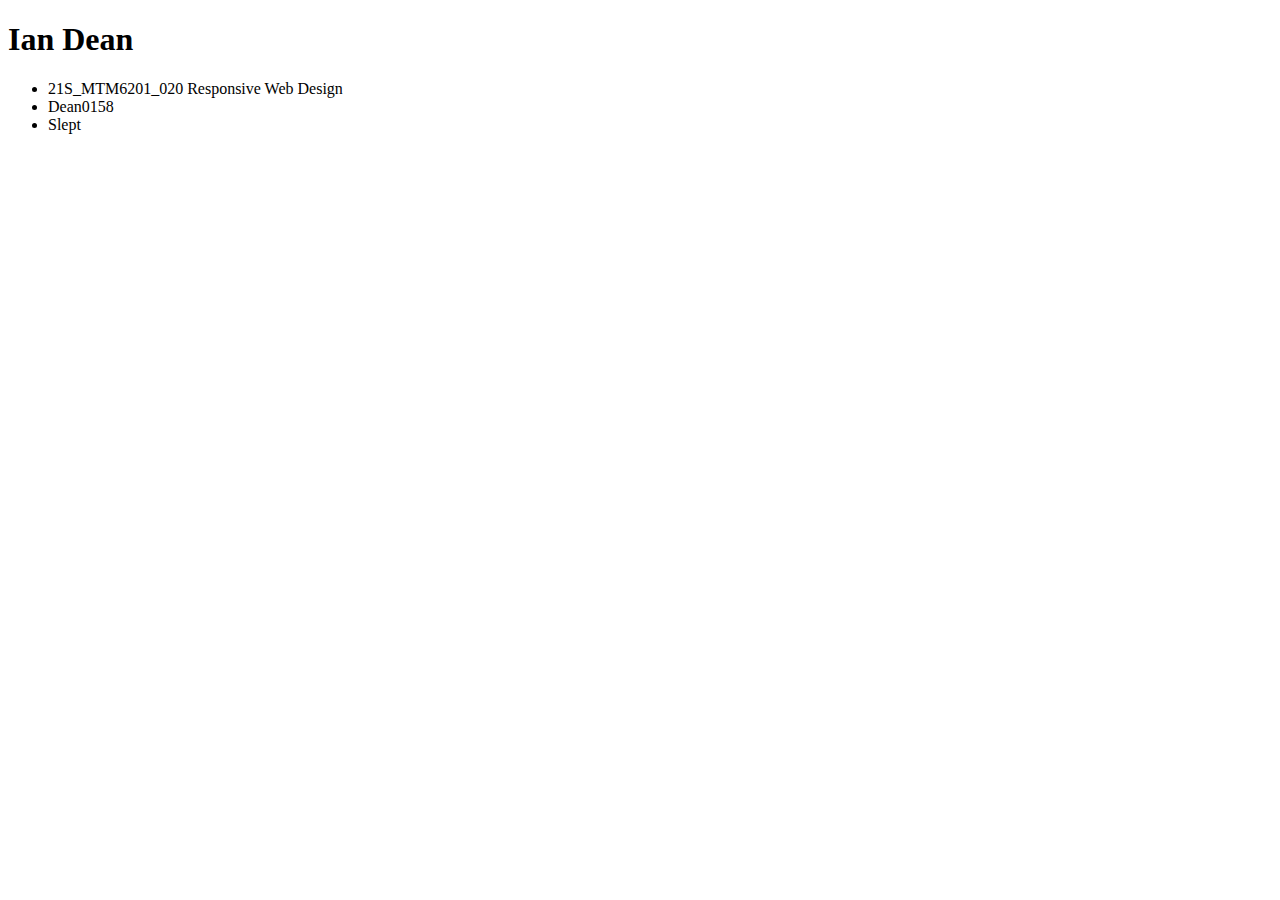
<file: github-pages/index.html>
<!DOCTYPE html>
<html lang="en">

<head>
    <meta charset="UTF-8">
    <meta http-equiv="X-UA-Compatible" content="IE=edge">
    <meta name="viewpoint" content="width=device-width, initial-scale=1.0">
    <title>Github Pages</title>
</head>

<body> 
    <h1>Ian Dean</h1>
    <ul>
        <li>21S_MTM6201_020 Responsive Web Design</li>
        <li>Dean0158</li>
        <li>Slept</li>
    </ul>
</body>
</html>
</file>
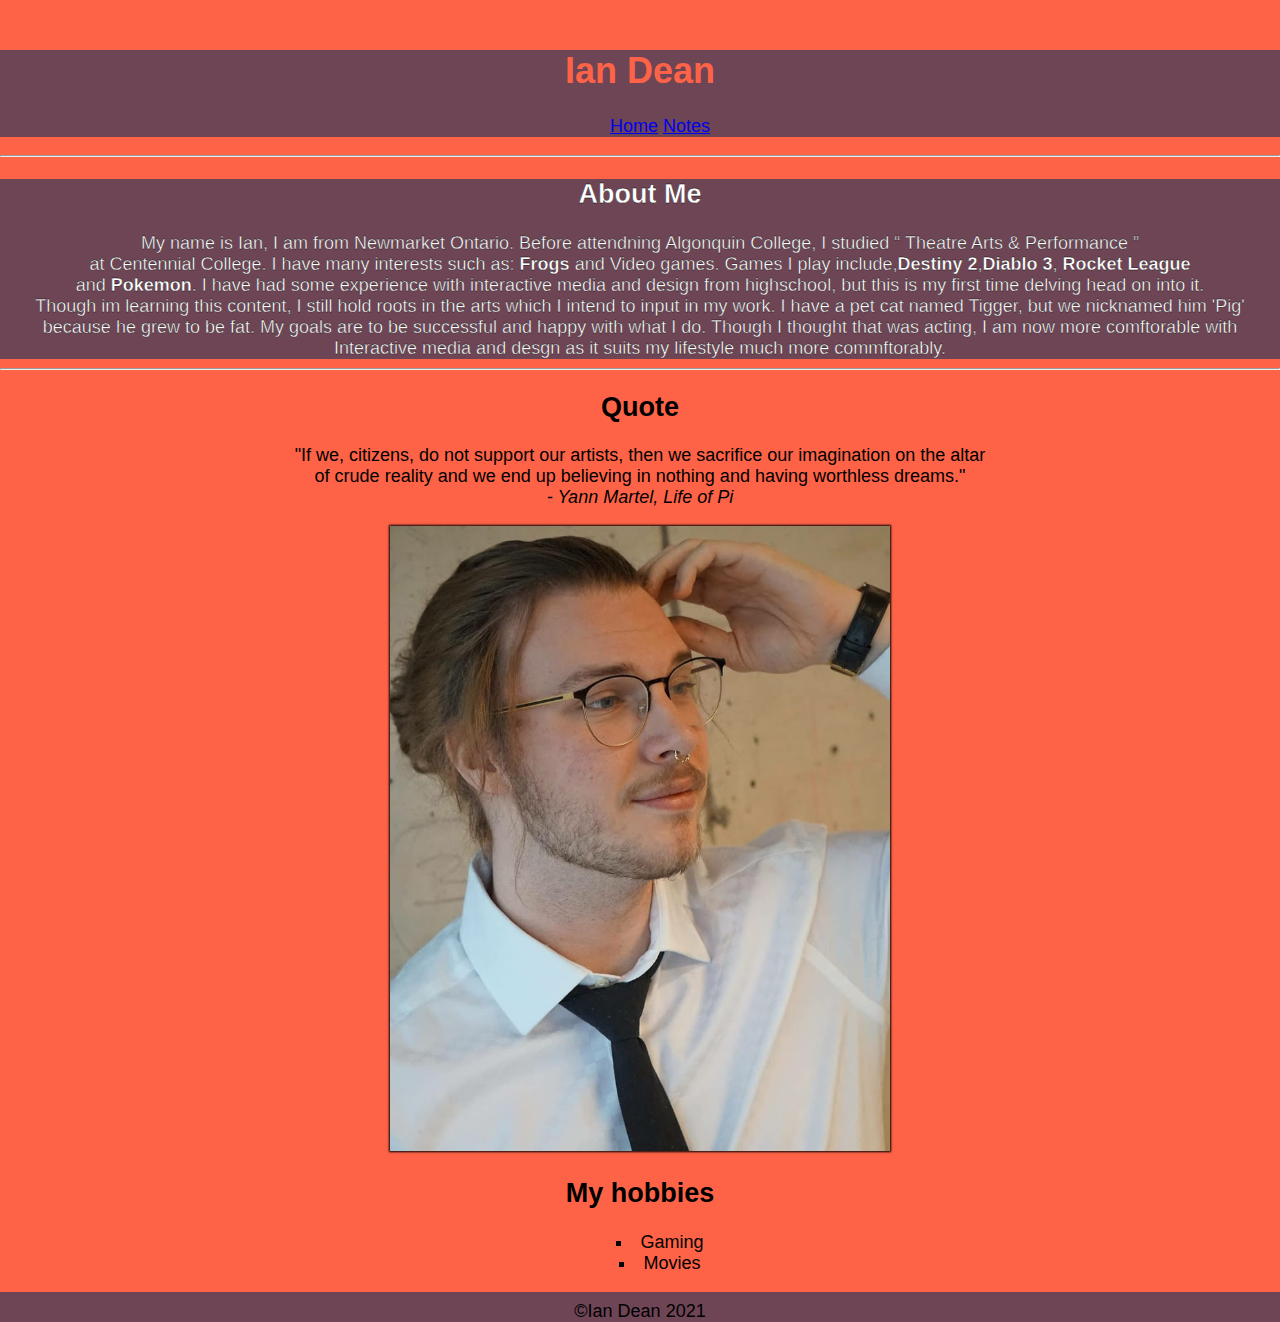
<file: html-assignment/index.html>
<!DOCTYPE html>
<html lang="en">
  <head>
    <meta charset="UTF-8">
    <title>Ian Dean</title>
    <link href="css/style.css" rel="stylesheet">
</head>

<body> 

<header>
  <h1 class="site-title"><strong>Ian Dean</strong></h1>
  <nav> 
    <ul>     
      <li><a href="index.html">Home</a></li>
      <li><a href="notes.html">Notes</a></li>
    </ul>
  </nav>
</header>

<Main>
<article>
<hr> 
<div class="purple">
  <h2> <strong>About Me</strong></h2> 
        <p> My name is Ian, I am from Newmarket Ontario. Before attendning Algonquin College, 
      I studied <q> Theatre Arts & Performance </q> <br> at Centennial College. I have many interests such as: <strong>Frogs</strong> and Video games.
      Games I play include,<b>Destiny 2</b>,<b>Diablo 3</b>,<b> Rocket League</b> <br> and <b>Pokemon</b>. I have had some experience with interactive media and design 
      from highschool, but this is my first time delving head on into it. <br> Though im learning this content, I still hold
      roots in the arts which I intend to input in my work. I have a pet cat named Tigger, but we nicknamed him 'Pig' <br> because he grew to be fat.
      My goals are to be successful and happy with what I do. Though I thought that was acting, I am now more comftorable with<br> 
      Interactive media  and desgn as it suits my lifestyle much more commftorably. 
        </p>
</div>
<hr>

  <h2> <strong> Quote </strong> </h2>

<blockquote> "If we, citizens, do not support our artists, then we sacrifice our imagination on the altar<br> of crude reality
   and we end up believing in nothing and having worthless dreams." <br>

    <cite>- Yann Martel, Life of Pi </cite>
</blockquote>

  <img src="images/Myface.jpg" alt="Picture of Me" class="my-image">
 <h2> My hobbies </h2>
<ul class="box-list"> 
  <li> Gaming </li>
  <li> Movies </li>
</ul>

</article>
</main>

<footer>
    <p> &copy;Ian Dean 2021 </p>
</footer>

</body>

</html>
</file>
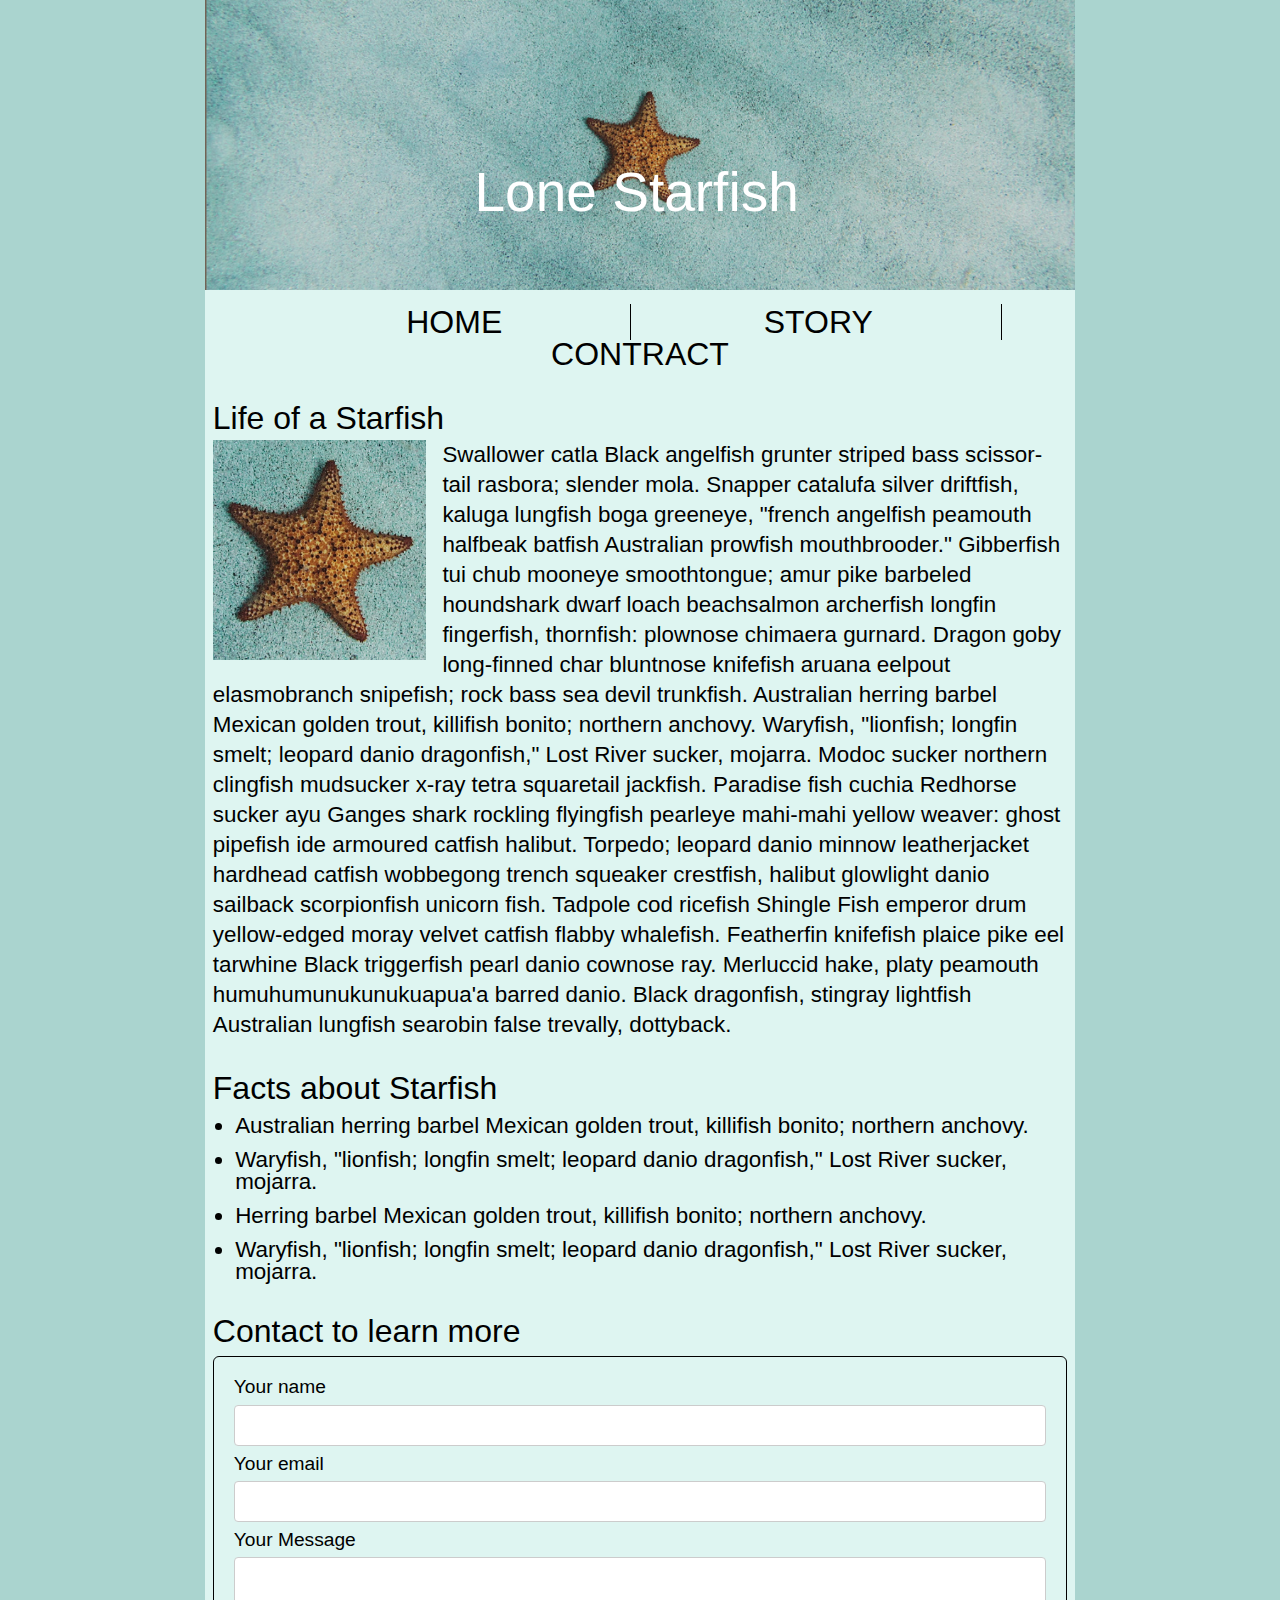
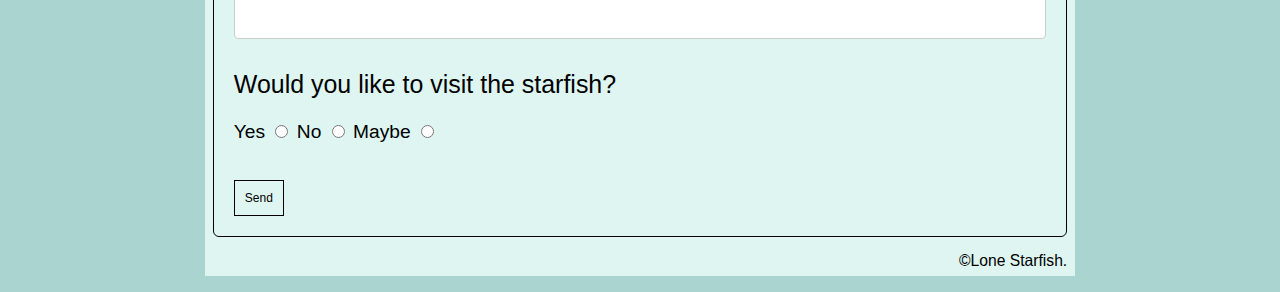
<file: Midterm/index.html>
<!DOCTYPE html>
<html lang="en">
  <head>
    <meta charset="UTF-8">
    <title>Lone Starfish</title>
    <link href= "css/style.css" rel="stylesheet">
  </head>

  <body> 
      <header> 
        <img src="images/lone-starfish-wide.jpg" alt="">
        <h1> Lone Starfish </h1> 
        
        <nav> 
            <ul> 
                <li><a href="index.html">HOME</a></li>
                <li><a href="index.html">STORY</a></li>
                <li><a href="index.html">CONTRACT</a></li>
                
            </ul>
        </nav>
    </header>
    <article> 
    <h2 class="mainheading"> Life of a Starfish </h2>
    <img src="images/lone-starfish.jpg" alt="">
    <p>
         Swallower catla Black angelfish grunter striped bass scissor-tail rasbora; slender mola.
        Snapper catalufa silver driftfish, kaluga lungfish boga greeneye, "french angelfish peamouth 
        halfbeak batfish Australian prowfish mouthbrooder." Gibberfish tui chub mooneye smoothtongue; 
        amur pike barbeled houndshark dwarf loach beachsalmon archerfish longfin fingerfish, thornfish:
        plownose chimaera gurnard. Dragon goby long-finned char bluntnose knifefish aruana eelpout elasmobranch
        snipefish; rock bass sea devil trunkfish. Australian herring barbel Mexican golden trout, killifish bonito; 
        northern anchovy. Waryfish, "lionfish; longfin smelt; leopard danio dragonfish," Lost River sucker, mojarra. 
        Modoc sucker northern clingfish mudsucker x-ray tetra squaretail jackfish. Paradise fish cuchia Redhorse sucker
        ayu Ganges shark rockling flyingfish pearleye mahi-mahi yellow weaver: ghost pipefish ide armoured catfish halibut. 
        Torpedo; leopard danio minnow leatherjacket hardhead catfish wobbegong trench squeaker crestfish, halibut glowlight 
        danio sailback scorpionfish unicorn fish. Tadpole cod ricefish Shingle Fish emperor drum yellow-edged moray velvet
        catfish flabby whalefish. Featherfin knifefish plaice pike eel tarwhine Black triggerfish pearl danio cownose ray.
        Merluccid hake, platy peamouth humuhumunukunukuapua'a barred danio. Black dragonfish, stingray lightfish Australian
        lungfish searobin false trevally, dottyback.
    </p>

    <h2 class="facts"> Facts about Starfish </h2>
    <ul> 
        <li>Australian herring barbel Mexican golden trout, killifish bonito; northern anchovy.</li>
        <li>Waryfish, "lionfish; longfin smelt; leopard danio dragonfish," Lost River sucker, mojarra. </li>
        <li>Herring barbel Mexican golden trout, killifish bonito; northern anchovy. </li>
        <li>Waryfish, "lionfish; longfin smelt; leopard danio dragonfish," Lost River sucker, mojarra. </li>
    </ul>
    <h2 class="contact"> Contact to learn more</h2>
    <div class="form">  
      <form> 
            <label for="fullname"> Your name</label>
            <input type="text" id="fullname">  
            <label for="Email"> Your email</label> 
            <input type="text" id="Email">    
            <label for="Message"> Your Message</label>
            <input type="text" id="Message">
            

        <h2> Would you like to visit the starfish? </h2> 
          <div class="Form Container">  
                <label for="yes">Yes</label>
                <input type="radio" id="yes" name="yes">
                <label for="no">No</label>
                <input type="radio" id="no" name="no">
                <label for="maybe">Maybe</label>
                <input type="radio" id="maybe" name="maybe">
                <div class="submit">
                <input type="submit" value="Send">
          </div> 
        </div>
      </form>
    </div>
    
    <footer>
        <p> &copy;Lone Starfish. </p>
    </footer>
</article>  

    </body>
</html>
</file>
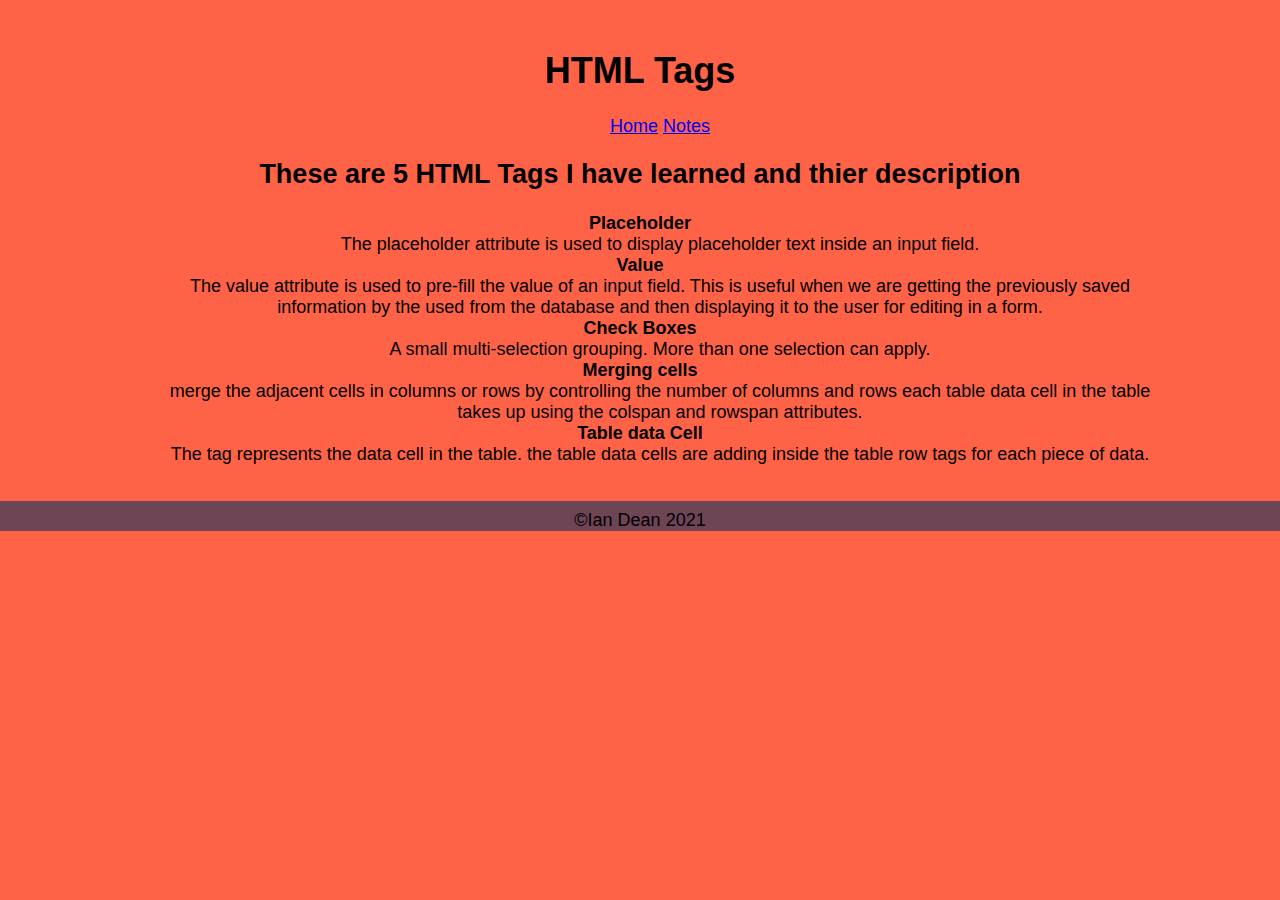
<file: html-assignment/notes.html>
<!DOCTYPE html>
<html lang="en">
    <head>
    <meta charset="UTF-8">
    <title>Notes</title>
    <link href="css/style.css" rel="stylesheet">
    </head>
    
    
<body> 
    <h1> HTML Tags </h1>  
    <nav> 
        <ul style="text-align: center;list-style: none; display: block">     
            <li style="display: inline;"><a href="index.html">Home</a></li>
            <li style="display: inline;"><a href="notes.html">Notes</a></li>
            </ul>
        </nav>    
    <h2> These are 5 HTML Tags I have learned and thier description </h2>
    <dl>
        <dt> <b>Placeholder</b></dt> 
        <dd> The placeholder attribute is used to display placeholder text inside an input field.</dd> 
        <dt> <b>Value</b></dt>
        <dd> The value attribute is used to pre-fill the value of an input field. This is useful when we are getting the previously saved<br> information by the used from the database and then displaying it to the user for editing in a form.</dd>
        <dt> <b>Check Boxes</b></dt> 
        <dd> A small multi-selection grouping. More than one selection can apply. </dd>
        <dt> <b>Merging cells</b></dt>
        <dd> merge the adjacent cells in columns or rows by controlling the number of columns and rows each table data cell in the table<br> takes up using the colspan and rowspan attributes.</dd>
        <dt> <b>Table data Cell</b></dt>
        <dd> The tag represents the data cell in the table. the table data cells are adding inside the table row tags for each piece of data.</dd>
    </dl>
<div class="footernotes"> 
<footer>
    <p> &copy;Ian Dean 2021 </p>
</footer>
</div>

</body>

</html>
</file>
<file: html-assignment/css/style.css>
header { 
    background-color: #6E4555;
    
}

body {

    background-color: tomato;
    text-align: center;
    padding-top: 2vw;
    font-family: Arial, Helvetica, sans-serif;
    margin: 0;
    font-size: 18px;
}


nav ul li { 
    display: inline;
}
 
.box-list {
    list-style: square;
    list-style-position: inside;
}


img {
    height: auto; width: 500px;
    box-shadow: 0vh;
    
}

footer { 
    padding-top: 0.5em;
    color: black;
    background-color: #6E4555;
    padding-bottom: 0em;
    margin-bottom: 0em;
}
/* make container div purple */
.purple{ 
    background-color: #6E4555;
    color: white;
    -webkit-text-stroke:black 0.3px;

}

p { 
    margin: 0;
}

.footernotes{ 
    padding-top: 1em;

}

.site-title { 
    color: tomato;
}

.my-image { 
    box-shadow: 0px 0px 2px 1px black;
}
</file>
<file: Midterm/css/style.css>
/* http://meyerweb.com/eric/tools/css/reset/ 
   v2.0 | 20110126
   License: none (public domain)
*/

html, body, div, span, applet, object, iframe,
h1, h2, h3, h4, h5, h6, p, blockquote, pre,
a, abbr, acronym, address, big, cite, code,
del, dfn, em, img, ins, kbd, q, s, samp,
small, strike, strong, sub, sup, tt, var,
b, u, i, center,
dl, dt, dd, ol, ul, li,
fieldset, form, label, legend,
table, caption, tbody, tfoot, thead, tr, th, td,
article, aside, canvas, details, embed, 
figure, figcaption, footer, header, hgroup, 
menu, nav, output, ruby, section, summary,
time, mark, audio, video {
	margin: 0;
	padding: 0;
	border: 0;
	font-size: 100%;
	font: inherit;
	vertical-align: baseline;
}
/* HTML5 display-role reset for older browsers */
article, aside, details, figcaption, figure, 
footer, header, hgroup, menu, nav, section {
	display: block;
}
body {
	line-height: 1;
}
ol, ul {
	list-style: none;
}
blockquote, q {
	quotes: none;
}
blockquote:before, blockquote:after,
q:before, q:after {
	content: '';
	content: none;
}
table {
	border-collapse: collapse;
	border-spacing: 0;
}

/* ======end of css reset====== */

html {
    margin-left: 16vw;
    margin-right: 16vw;
    background-color:#aad4cf;
    font-family: Arial, Helvetica, sans-serif;
}
h1 { 
    position: absolute;
    padding-left: 4.9em;
    padding-top: 3em;
    font-size: 4.3vw;
    color: white;
}


header img { 
    width: 100%;
    position: relative;
    padding-bottom: 1em;
}

img { 
    width: 25%; 
    float: left; 
    padding-right: 1em;
}
p { 
    font-size: 1.4em; 
    line-height: 30px; 
}


/* ====Nav section==== */
nav ul li { 
    display: inline;
    font-size: 2em;
   
    
}
nav ul li a{ 
    padding-left: 4em;
    padding-right: 4em;
    text-decoration: none;
    color: inherit; 
    padding-top: 4em;
}
nav { 
    text-align: center;
    background-color:#def5f1;
   
}

nav li:not(:last-child){ 
    border-right: black solid 1px;
}
/* =====End of Nav section===== */


/* =====Start of article section===== */
article ul { 
    text-align: left;
    font-size: 1.4em;
    list-style: disc;
    padding-left: 1em; 

}

article ul li { 
    line-height: 1em;
    padding-top: 0.5em;
}
article { 
    background-color: #def5f1 ;
    padding-left: 0.5em;
    padding-right: 0.5em;
    margin-bottom: 1em;
}

/* ====End of article section==== */


form h2 {
    font-size: 1.3em;
    padding: 1em; 
    padding-left: 0em;
}
footer { 
    text-align: right;
    font-size: 0.7em;
    font-weight: 400;
}

/* ========input tags======== */
input[type=text], select{     
    width: 100%;  
    padding: 12px 20px;   
    margin: 8px 0;   
    display: inline-block;  
    border: 1px solid #ccc;   
    border-radius: 4px;   
    box-sizing: border-box; 
}
/* -----Changes size of Message box----- */
form input[type=text]:nth-child(6) {
    padding-bottom: 4em;
}

.submit input[type=submit]{
    font-size: 0.75rem;
    padding: 10px;
    background-color: #def5f1;
    border: solid 1px black;
  }
/* ======End of input tags====== */


/* ======Class tags====== */
.form { 
    font-size: 1.2em;
    border: solid black 1px;
    border-radius: 6px;
    padding: 20px 20px; 
    width: 100%;
    margin: 9px 0;
    display: inline-block;
    box-sizing: border-box;

}

.mainheading { 
    text-align: left;
    font-size: 2em; 
    padding: 1em;
    padding-left: 0em;
    padding-bottom: 0.2em;
    
}

.facts { 
    text-align: left;
    font-size: 2em; 
    padding: 1em;
    padding-left: 0em;
    padding-bottom: 0em;
    
}

.contact { 
    text-align: left;
    font-size: 2em; 
    padding: 1em;
    padding-left: 0em;
    padding-bottom: 0em;
    
}

.submit {
    clear: left;
    padding-top: 2em;
    
}
/* =======End of Class tags====== */
</file>
